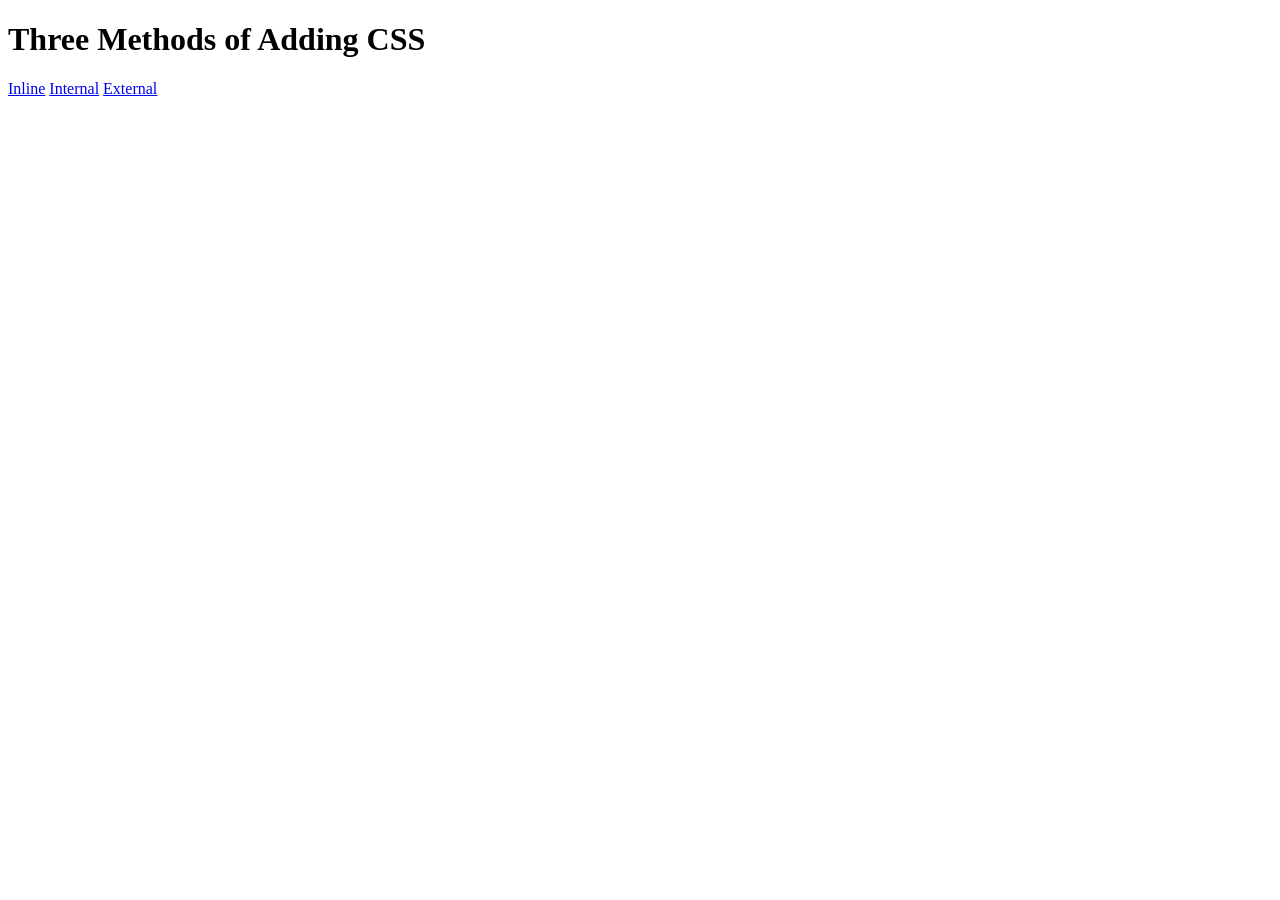
<file: DAY 43/Adding CSS/index.html>
<!DOCTYPE html>
<html lang="en">

<head>
  <meta charset="UTF-8">
  <title>Adding CSS</title>
</head>

<body>
  <h1>Three Methods of Adding CSS</h1>
  <!-- Create 3 Links to The 3 Webpages: inline, internal and external -->
  <a href ="inline.html">Inline</a>
  <a href="internal.html">Internal</a>
  <a href="external.html">External</a>
</body>

</html>
</file>
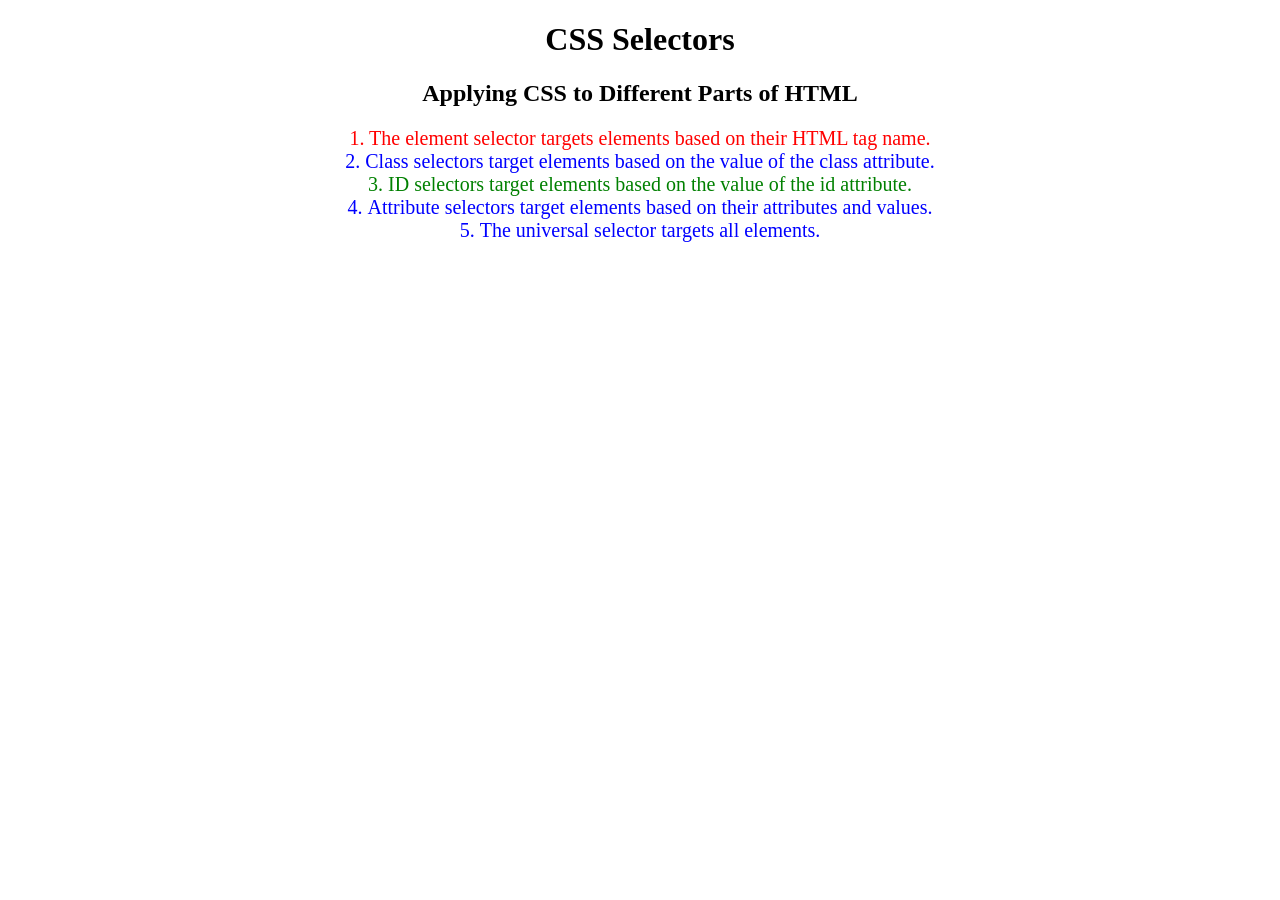
<file: DAY 43/CSS Selectors/index.html>
<!DOCTYPE html>
<html lang="en">

<head>
  <meta charset="UTF-8">
  <title>CSS Selectors</title>
  <link rel="stylesheet" href="style.css" />
</head>

<body>
  <h1>CSS Selectors</h1>
  <h2>Applying CSS to Different Parts of HTML</h2>
  <!-- TODO 1: Set the CSS for all paragraph tags to "color: red" -->
  <p class="note">1. The element selector targets elements based on their HTML tag name.</p>

  <ol>
    <!-- TODO 2: Set the CSS for all elements with a class of "note" to "font-size: 20px" -->
    <li class="note" value="2">Class selectors target elements based on the value of the class attribute.</li>

    <!-- TODO 3: Set the CSS for the element with an id of "id-selector-demo" to "color: green" -->
    <li class="note" id="id-selector-demo" value="3">ID selectors target elements based on the value of the id
      attribute.</li>

    <!-- TODO 4: Set the CSS for the li elements that have the "value" attribute set to "4" to have "color: blue" -->
    <li class="note" value="4">Attribute selectors target elements based on their attributes and values.</li>

    <!-- TODO 5: Set all elements to have "text-align: center" -->
    <li class="note" value="5">The universal selector targets all elements.</li>
  </ol>
</body>

</html>
</file>
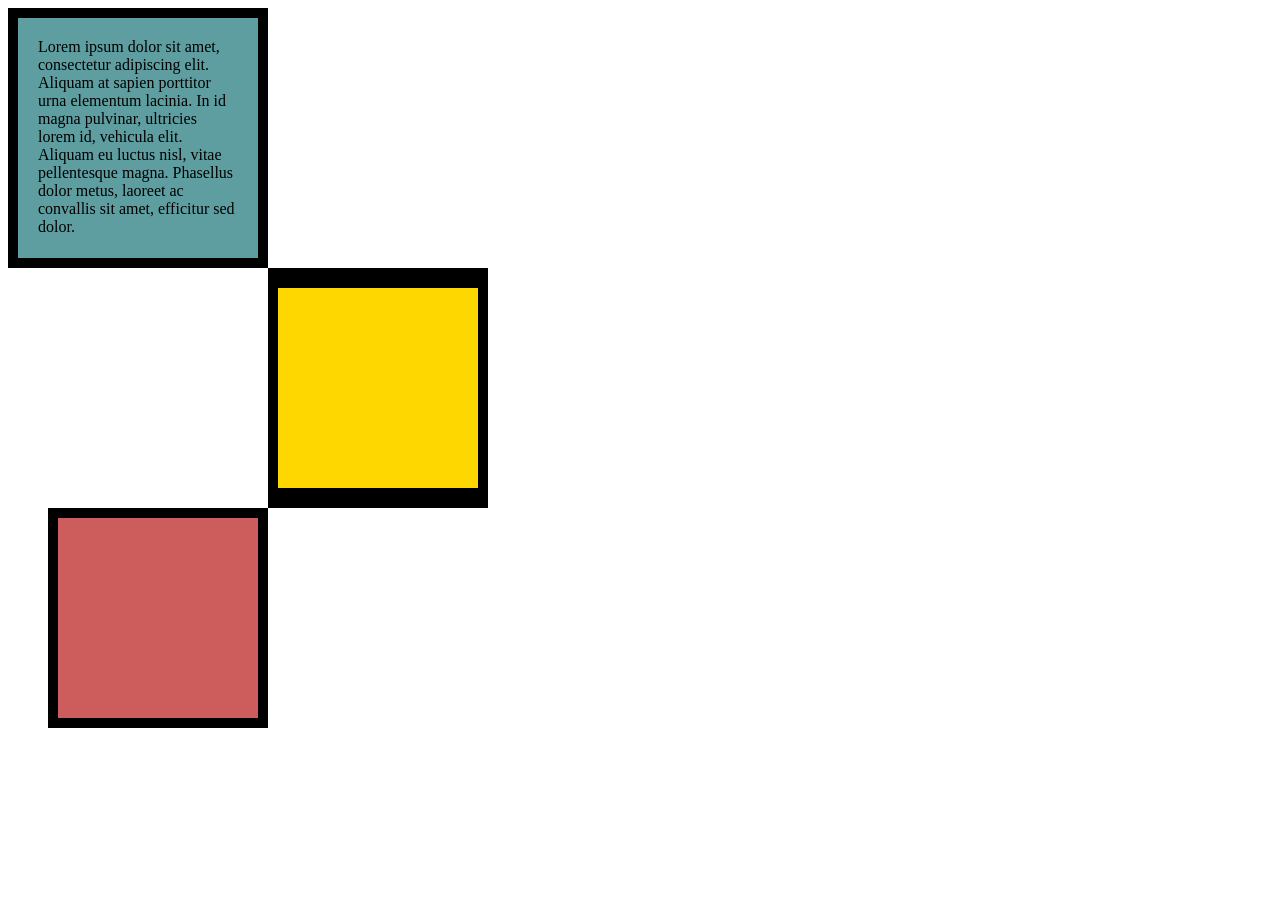
<file: DAY 44/CSS Box Model/solution.html>
<!DOCTYPE html>
<html lang="en">

<head>
  <meta charset="UTF-8">
  <title>CSS Box Model</title>
  <style>
    div {
      height: 200px;
      width: 200px;
    }

    p {
      margin: 0;
    }

    #first {
      background-color: cadetblue;
      padding: 20px;
      border: 10px solid black;
    }

    #second {
      background-color: gold;
      border: solid black;
      border-width: 20px 10px;
      margin-left: 260px;
    }

    #third {
      background-color: indianred;
      border: 10px solid black;
      margin-left: 40px;
    }
  </style>
</head>

<body>
  <div id="first">
    <p>Lorem ipsum dolor sit amet, consectetur adipiscing elit. Aliquam at sapien porttitor urna elementum lacinia. In
      id magna pulvinar, ultricies lorem id, vehicula elit. Aliquam eu luctus nisl, vitae pellentesque magna. Phasellus
      dolor metus, laoreet ac convallis sit amet, efficitur sed dolor. </p>
  </div>
  <div id="second">

  </div>
  <div id="third">

  </div>
</body>

</html>
</file>
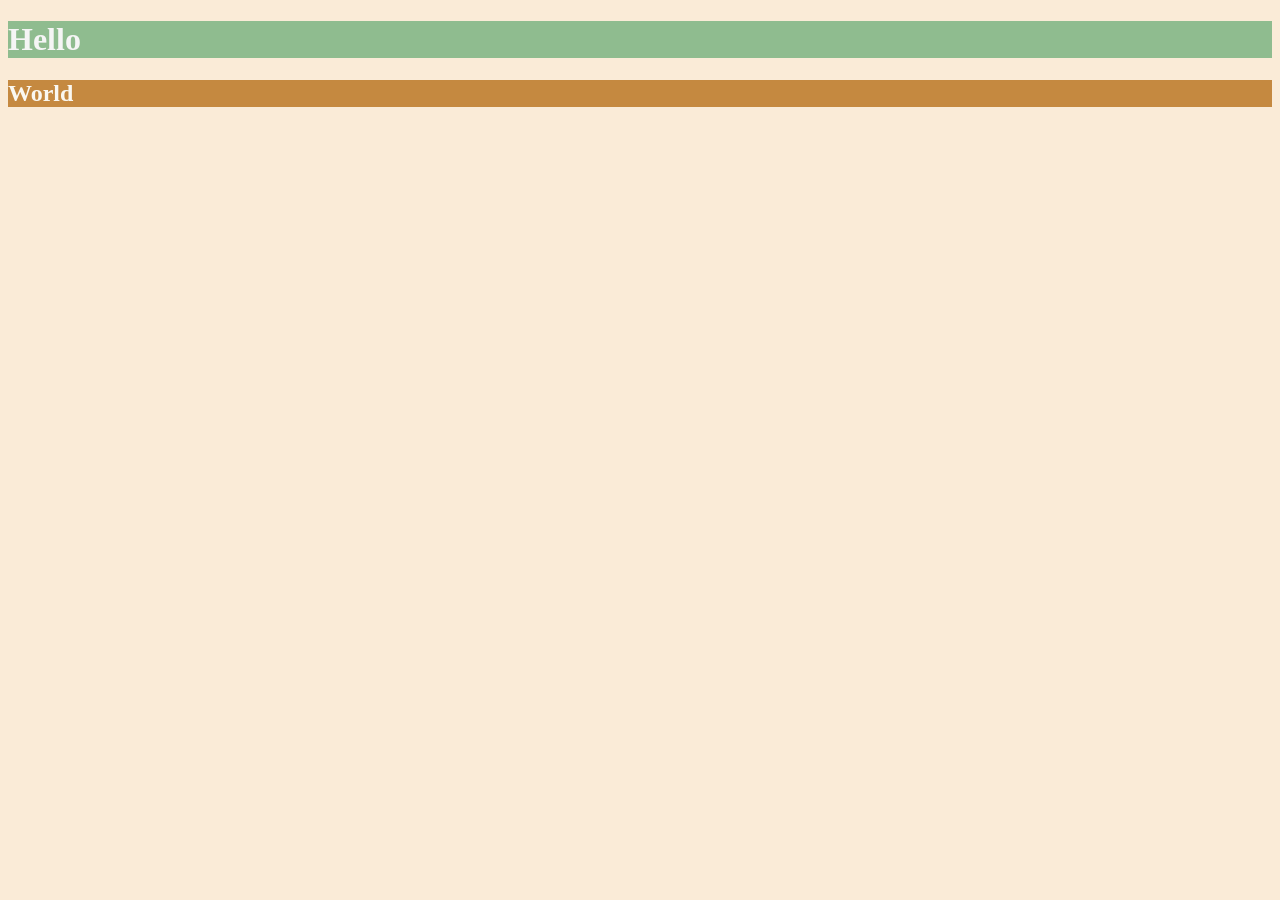
<file: DAY 44/CSS Colors/solution.html>
<!DOCTYPE html>
<html lang="en">

<head>
  <meta charset="UTF-8">
  <title>Colors</title>
  <style>
    body {
      background-color: antiquewhite;
    }

    h1 {
      color: whitesmoke;
      background-color: darkseagreen;
    }

    h2 {
      color: #FAF8F1;
      background-color: #C58940;
    }
  </style>
</head>

<body>
  <h1>Hello</h1>
  <h2>World</h2>
</body>

</html>
</file>
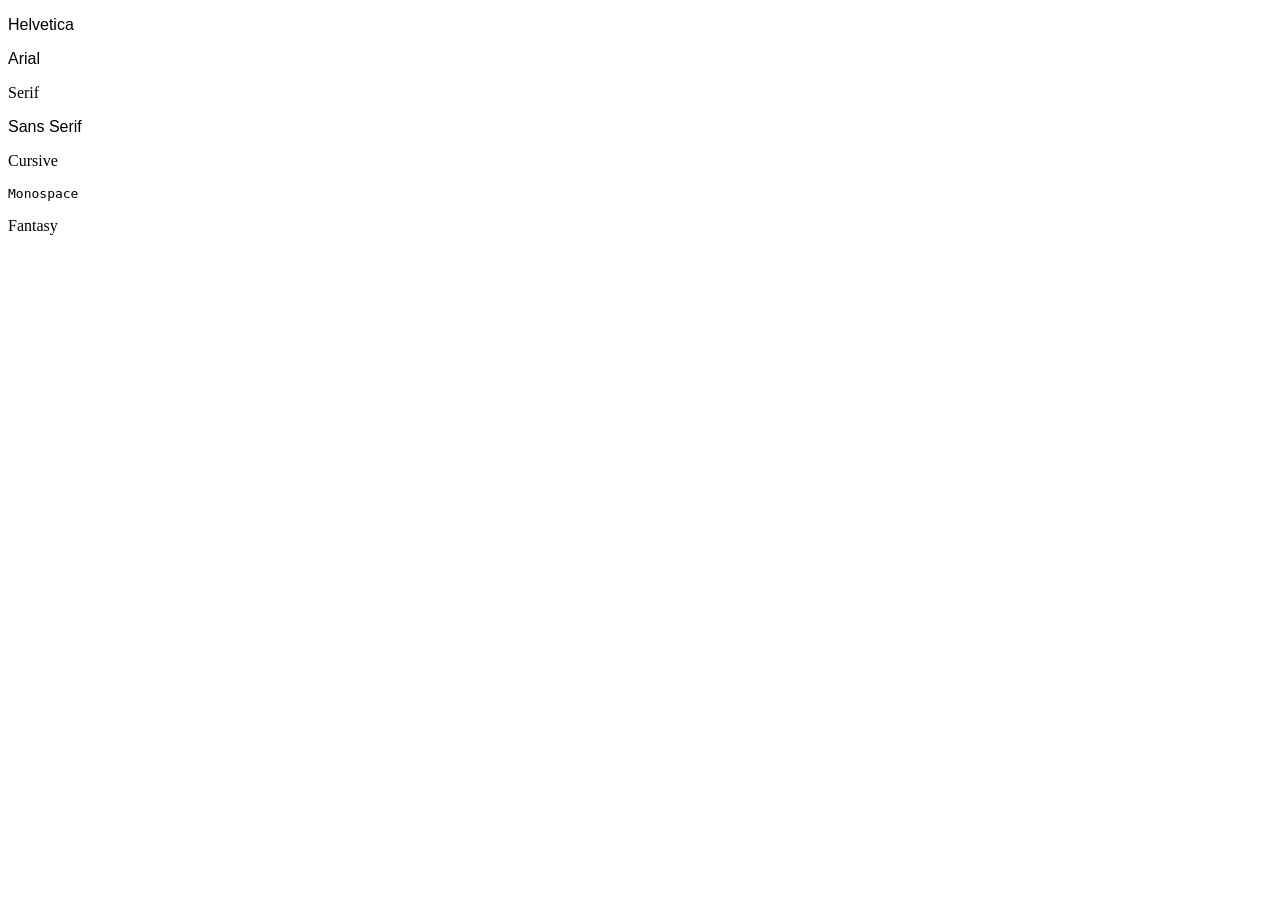
<file: DAY 44/Font Properties/font-family.html>
<!DOCTYPE html>
<html lang="en">

<head>
  <meta charset="UTF-8">
  <title>Font Family</title>
  <style>
    #helvetica {
      font-family: Helvetica, sans-serif;
    }

    #arial {
      font-family: Arial, sans-serif;
    }

    #serif {
      font-family: serif;
    }

    #sans-serif {
      font-family: sans-serif;
    }

    #cursive {
      font-family: cursive;
    }

    #monospace {
      font-family: monospace;
    }

    #fantasy {
      font-family: fantasy;
    }
  </style>
</head>

<body>
  <p id="helvetica">Helvetica</p>
  <p id="arial">Arial</p>
  <p id="serif">Serif</p>
  <p id="sans-serif">Sans Serif</p>
  <p id="cursive">Cursive</p>
  <p id="monospace">Monospace</p>
  <p id="fantasy">Fantasy</p>

</body>

</html>
</file>
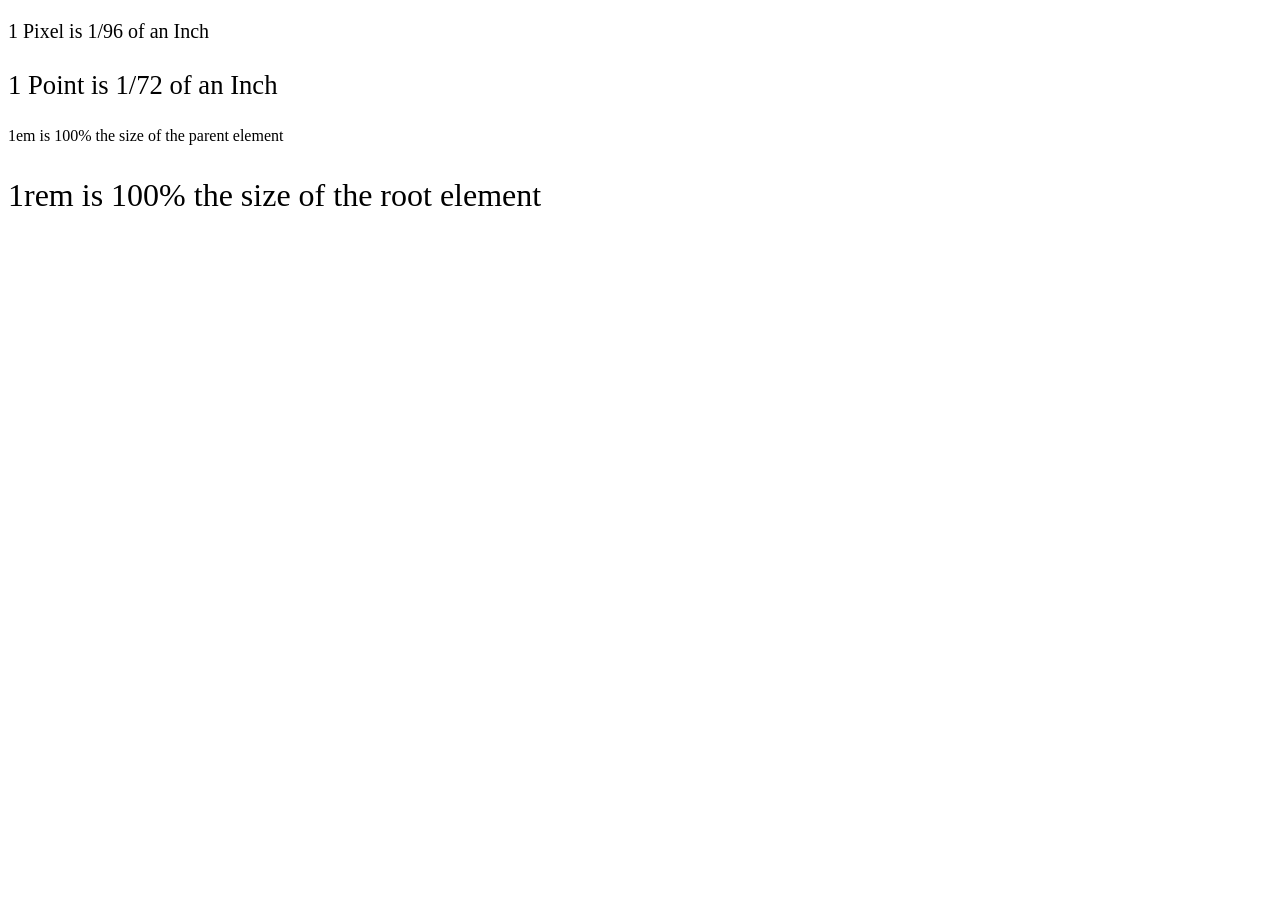
<file: DAY 44/Font Properties/font-size.html>
<!DOCTYPE html>

<head>
  <meta charset="UTF-8">
  <title>Font-Size</title>
  <style>
    #pixel {
      font-size: 20px;
    }

    #point {
      font-size: 20pt;
    }

    #em {
      font-size: 1em;
    }

    #rem {
      font-size: 1rem;
    }

    footer {
      font-size: 12pt;
    }

    html {
      font-size: xx-large;
    }
  </style>
</head>
<html lang="en">

<body>
  <p id="pixel">1 Pixel is 1/96 of an Inch</p>
  <p id="point">1 Point is 1/72 of an Inch</p>
  <footer>
    <p id="em">1em is 100% the size of the parent element</p>
    <p id="rem">1rem is 100% the size of the root element</p>
  </footer>
</body>

</html>
</file>
<file: DAY 43/CSS Selectors/style.css>
ol {
  margin-left: -40px;
  margin-top: -20px;
  list-style-position: inside;
}

/* Write your CSS below, don't change the rules above. */
p {
    color : red;
}
.note{
   font-size: 20px;
}
#id-selector-demo {
    color: green;
}
li[value]
{
    color: blue
}
* {
    text-align:center
}
</file>
